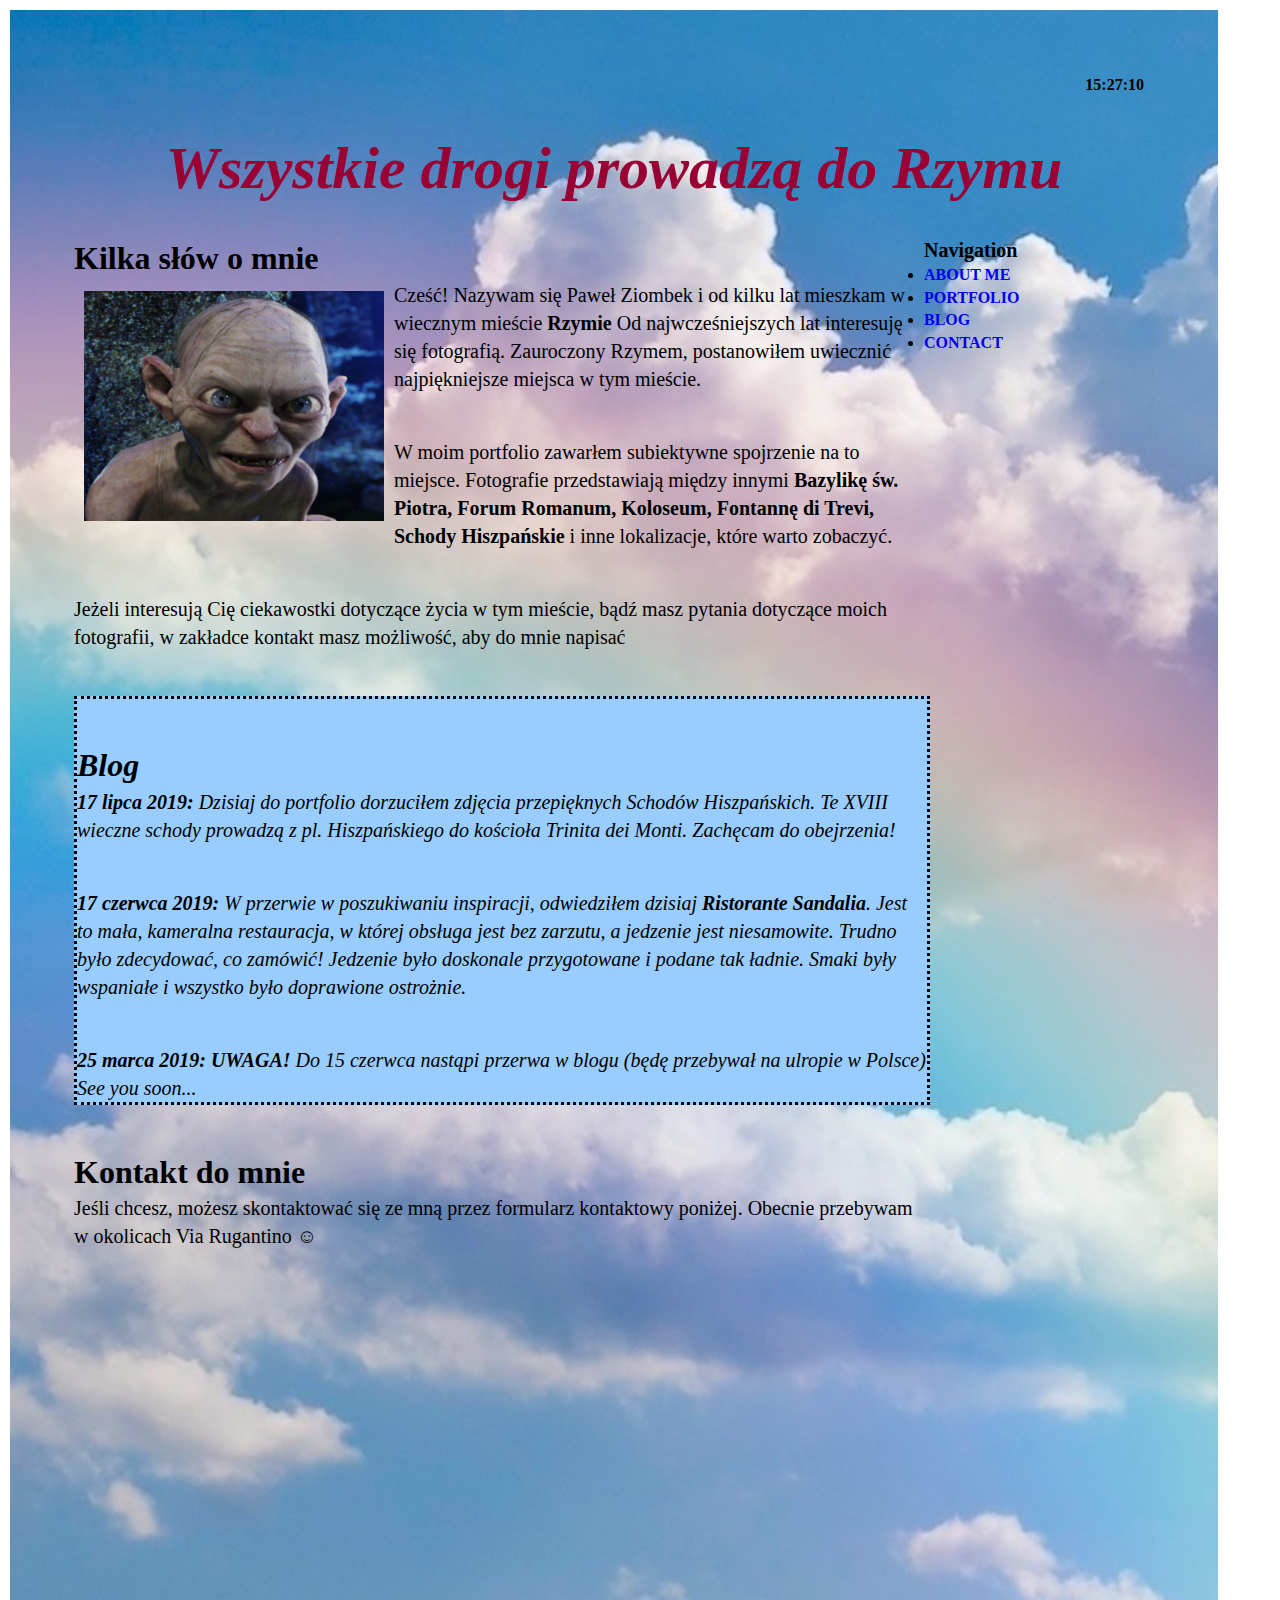
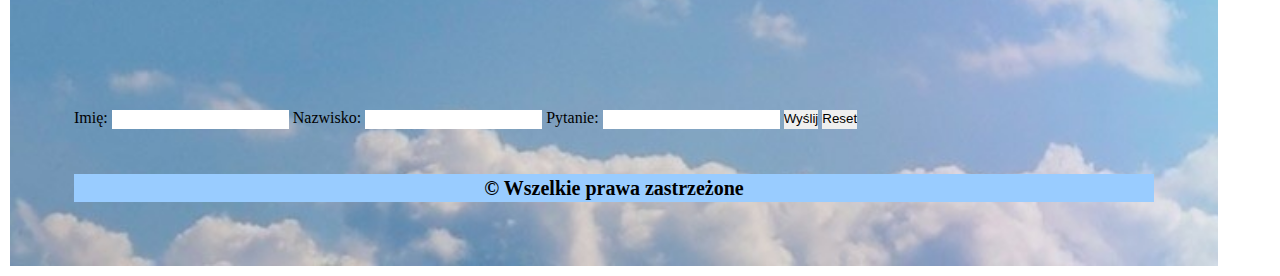
<file: index.html>
<!doctype html>
<html lang="pl">



<head>
  <link rel="stylesheet" type="text/css" href="style.css">
  <meta charset="utf-8"/>
  <title>Blog o Rzymie</title>
  <meta name="description" content="Rome"/>
  <meta name="keywords" content="photos, rome, blog, portfolio"/>
  <meta http-equiv="X-UA-Compatible" content="IE-edge,chrome=1"/>
  <meta name="author" content="Paweł Ziombek"/>
  <link rel="stylesheet" type="text/css" href="style.css">

</head>

<body>

  <div id="container2">

    <div id="zegarek" style="FONT-WEIGHT:bold;SIZE:40PX;COLOR:black; MARGIN-RIGHT: 10PX;TEXT-ALIGN:RIGHT;"></div>
<script type="text/javascript">
<!--//--><![CDATA[// ><!--

<!-- <![CDATA[
function zegar() {
var data = new Date();
var godzina = data.getHours();
var min = data.getMinutes();
var sek = data.getSeconds();
 var terazjest = ""+godzina+
((min<10)?":0":":")+min+
((sek<10)?":0":":")+sek;
document.getElementById("zegarek").innerHTML = terazjest;
setTimeout("zegar()", 1000); }
zegar();
// ]]]]><![CDATA[> -->

//--><!]]>
</script>
<div id="header">
  <h1>Wszystkie drogi prowadzą do Rzymu</h1>
  </div>

<div id="main">
  <section id=aboutme">
    <h1>Kilka słów o mnie</h1>
    <img width="300" height="230" src="gollum.jpg" style=" margin:10px; float:left;"/img>
    <p>Cześć! Nazywam się Paweł Ziombek i od kilku lat mieszkam w wiecznym mieście <b>Rzymie</b> Od najwcześniejszych lat interesuję się fotografią. Zauroczony Rzymem,
    postanowiłem uwiecznić najpiękniejsze miejsca w tym mieście.</p>
<br></br>
<p>W moim portfolio zawarłem subiektywne spojrzenie na to miejsce. Fotografie przedstawiają między innymi <b>Bazylikę św. Piotra, Forum Romanum, Koloseum, Fontannę di Trevi, Schody Hiszpańskie</b> i inne lokalizacje, które warto zobaczyć. </p>
<br></br>
<p>Jeżeli interesują Cię ciekawostki dotyczące życia w tym mieście, bądź masz pytania dotyczące moich fotografii, w zakładce kontakt masz możliwość, aby do mnie napisać</p>
<br></br>
  </section>


  <section id="blog">
    <br></br>

    <h1>Blog</h1>



    <p><b>17 lipca 2019:</b> Dzisiaj do portfolio dorzuciłem zdjęcia przepięknych Schodów Hiszpańskich. Te XVIII wieczne schody prowadzą z pl. Hiszpańskiego do kościoła Trinita dei Monti. Zachęcam do obejrzenia!</p>
    <br></br>
    <p><b>17 czerwca 2019:</b> W przerwie w poszukiwaniu inspiracji, odwiedziłem dzisiaj <b>Ristorante Sandalia</b>. Jest to mała, kameralna restauracja, w której obsługa jest bez zarzutu, a jedzenie jest niesamowite. Trudno było zdecydować, co zamówić! Jedzenie było doskonale przygotowane i podane tak ładnie. Smaki były wspaniałe i wszystko było doprawione ostrożnie.</p>
    <br></br>
    <p><b>25 marca 2019: UWAGA! </b>Do 15 czerwca nastąpi przerwa w   blogu (będę przebywał na ulropie w Polsce)  See you soon...</p>

    </section>

  <section id="contact">
    <br></br>
    <h1>Kontakt do mnie</h1>
    <p>Jeśli chcesz, możesz skontaktować się ze mną przez  formularz kontaktowy poniżej. Obecnie przebywam w okolicach Via Rugantino &#9786</p>

    <iframe <iframe
    src="https://www.google.com/maps/embed?pb=!1m18!1m12!1m3!1d2971.3472875185075!2d12.581761314464265!3d41.86387397428508!2m3!1f0!2f0!3f0!3m2!1i1024!2i768!4f13.1!3m3!1m2!1s0x132f62845de27aeb%3A0xbdf71ea72c7ee838!2zV8WCb2NoeQ!5e0!3m2!1spl!2spl!4v1564343430487!5m2!1spl!2spl"
    width="600" height="450" frameborder="0" style="border:0"
    allowfullscreen></iframe>


    <form method="post" action="mailto:pawel.ziombek@gmail.com">
    <label>Imię: <input type="text" name="imie"/></label>
    <label>Nazwisko: <input type="text" name="nazwisko"/></label>
    <label>Pytanie: <input type="text" name="wiadomosc"/></label>
    <input type="submit"
    value="Wyślij"/>
    <input type="reset"></form><br></br>

</section>
</div>

<div id="navi">
  <p><b>Navigation</b></p>
  <ul>

          <li><a href="#aboutme"><b>ABOUT ME</b></a></li>
          <li><a href="portfolio.html"><b>PORTFOLIO</b></a></li>
          <li><a href="#blog"><b>BLOG</b></a></li>
          <li><a href="#contact"><b>CONTACT</b></a></li>

          </ul>

  </div>




<footer><b>&copy Wszelkie prawa zastrzeżone</b></footer>


  </div>
  </body>

  </html>
</file>
<file: style.css>
* {
margin: 0;
padding: 0;
border: 0;
line-height: 1.4em;
vertical-align: baseline;
text-decoration: none;
outline: 0;
}




  p{
    font-size: 20px;
  }
#header{
  width:1080px;
  height:80px;
  font-size: 30px;
  text-align:center;
  color: #990033;
}
#container{

  background-image: url(clouds.jpg);;background-attachment: fixed
  background-repeat:no-repeat;
  background-size:cover;
  margin:20px;
  padding:5%;
  width: 1080px;
  height: 2160px;
  margin: 10px;


}

#container2{

  background-image: url(clouds.jpg);;background-attachment: fixed
  background-repeat:no-repeat;
  background-size:cover;
  margin:20px;
  padding:5%;
  width: 1080px;
  height: 2490x;
  margin: 10px;

}

#header{
  width: 1020px;
  margin:30px;
  font-style:italic;

}

#main{
  float:left;
  width: 850px


}


}
#navi{
  float:left;
  text-align:right;
  width:200px;
  min-height:900px;
  margin:30px;
  font-size:50px;

}

#blog{

  width: 850px;
  border:dotted black;
  background-color:#99CCFF;
  font-style:italic;

}


footer{
  clear:both;
  background-color: #99CCFF;
  font-size:20px;
  text-align:center;
  width:1080px;

}
</file>
